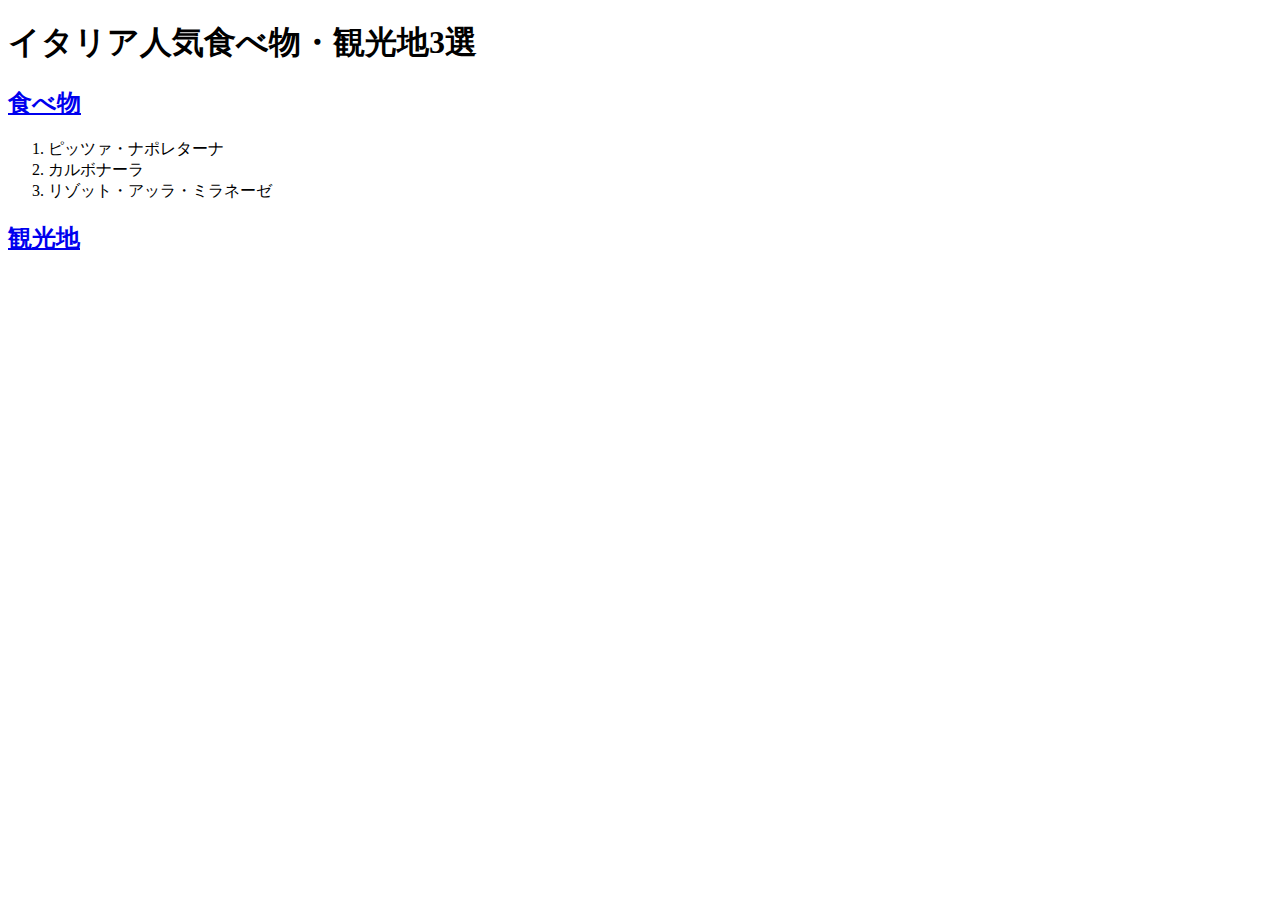
<file: index.html>
<!DOCTYPE html>
<html lang="ja">

<head>
    <meta charset="UTF-8">
    <link rel="stylesheet" type="text/css" href="index.html">
    <title>イタリア人気食べ物・観光地3選</title>
</head>

<body>
    <h1>イタリア人気食べ物・観光地3選</h1>
    <div class="main">
        <div class="objects">
            <h2><a href="food.html">食べ物</a></h2>
        </div>
        <ol>
            <li>ピッツァ・ナポレターナ</li>
            <li>カルボナーラ</li>
            <li>リゾット・アッラ・ミラネーゼ</li>
        </ol>
        <div class="objects">
            <h2><a href="tourist spot.html">観光地</a></h2>
        </div>
    </div>

</body>

</html>
</file>
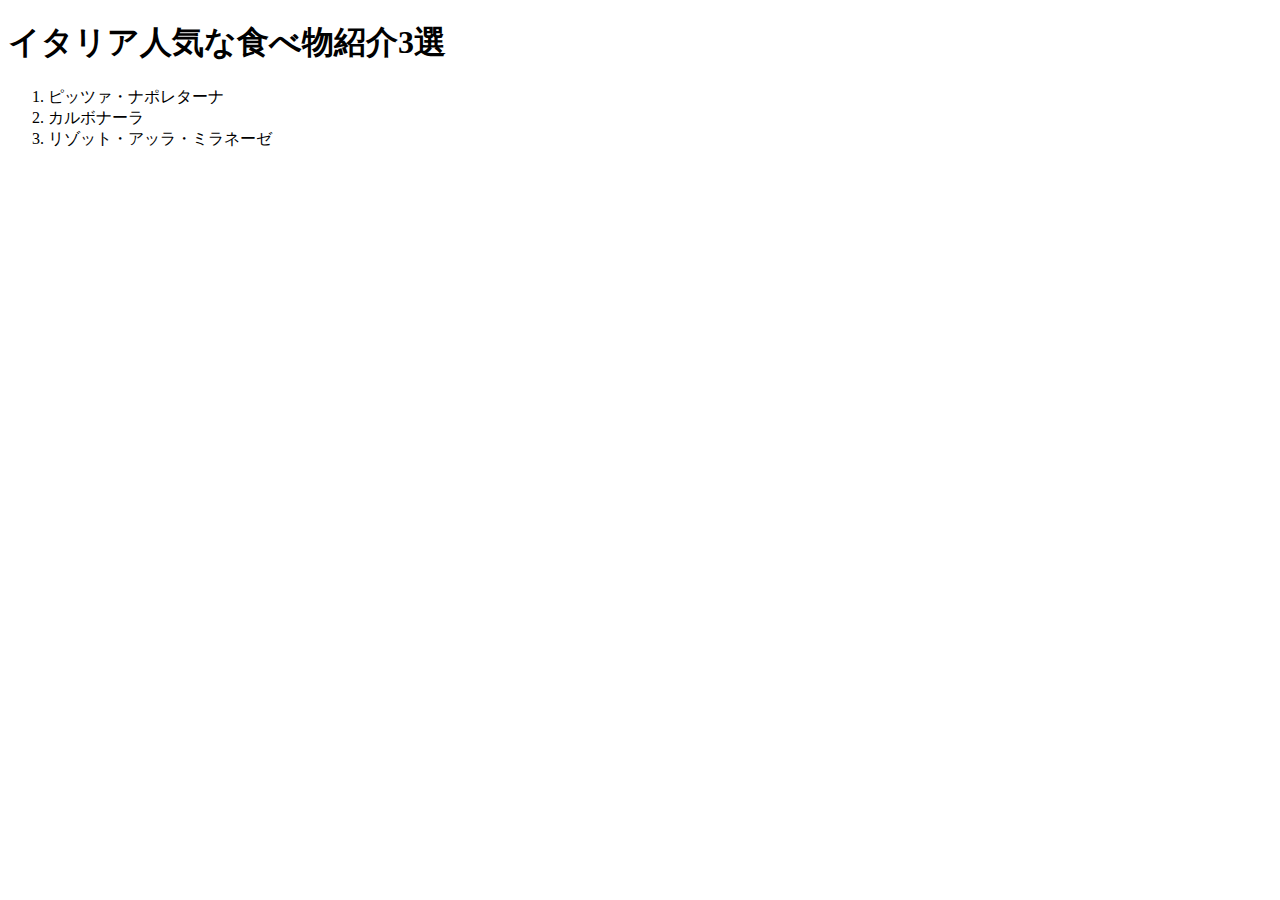
<file: food.html>
<!DOCTYPE html>
<html lang="ja">

<head>
    <meta charset="UTF-8">
    <title>イタリア人気な食べ物紹介3選</title>
</head>

<body>
    <h1>イタリア人気な食べ物紹介3選</h1>
    <ol>
        <li>ピッツァ・ナポレターナ</li>
        <li>カルボナーラ</li>
        <li>リゾット・アッラ・ミラネーゼ</li>
    </ol>
</body>

</html>
</file>
